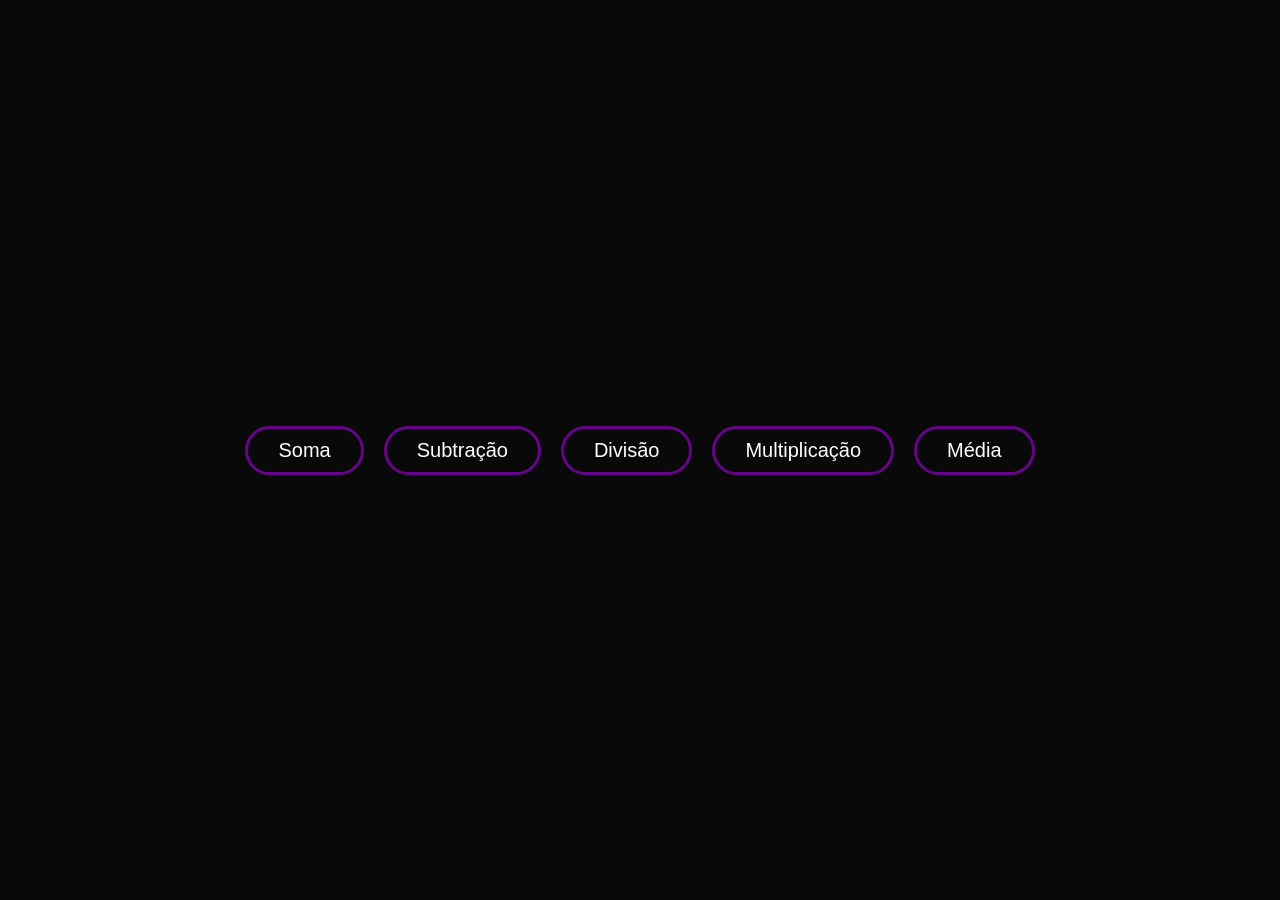
<file: exercicio01/index.html>
<!DOCTYPE html>
<html lang="en">

<head>
    <meta charset="UTF-8">
    <meta name="viewport" content="width=device-width, initial-scale=1.0">
    <title>Menu</title>
    <link rel="stylesheet" href="style.css">
</head>
<body>
    <button onclick="window.location.href='soma.html'">Soma</button>
    <button onclick="window.location.href='subtracao.html'">Subtração</button>
    <button onclick="window.location.href='divisao.html'">Divisão</button>
    <button onclick="window.location.href='multiplicacao.html'">Multiplicação</button>
    <button onclick="window.location.href='media.html'">Média</button>

</body>

</html>
</file>
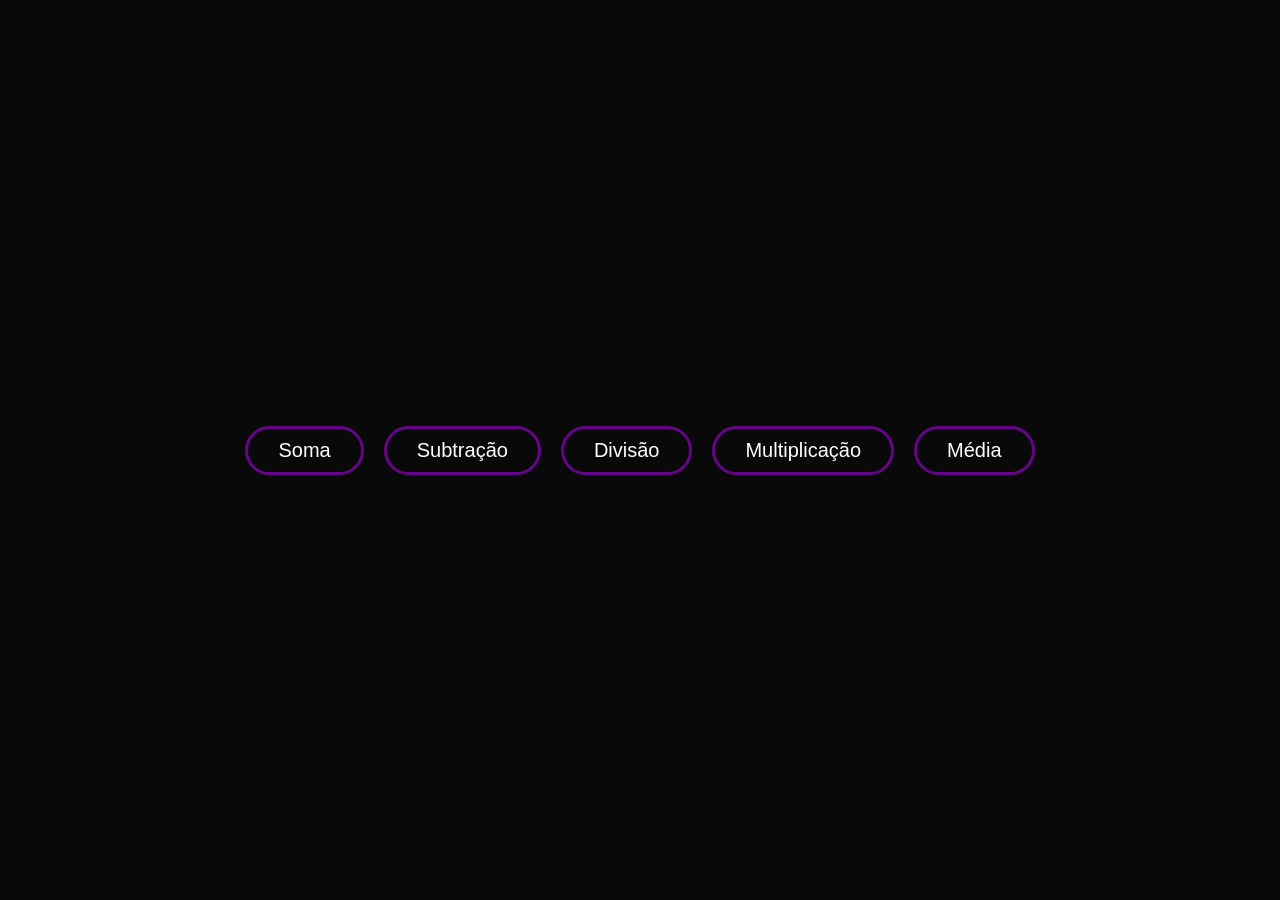
<file: sala04tds/exercicio01/index.html>
<!DOCTYPE html>
<html lang="en">

<head>
    <meta charset="UTF-8">
    <meta name="viewport" content="width=device-width, initial-scale=1.0">
    <title>Menu</title>
    <link rel="stylesheet" href="style.css">
</head>
<body>
    <button onclick="window.location.href='soma.html'">Soma</button>
    <button onclick="window.location.href='subtracao.html'">Subtração</button>
    <button onclick="window.location.href='divisao.html'">Divisão</button>
    <button onclick="window.location.href='multiplicacao.html'">Multiplicação</button>
    <button onclick="window.location.href='media.html'">Média</button>

</body>

</html>
</file>
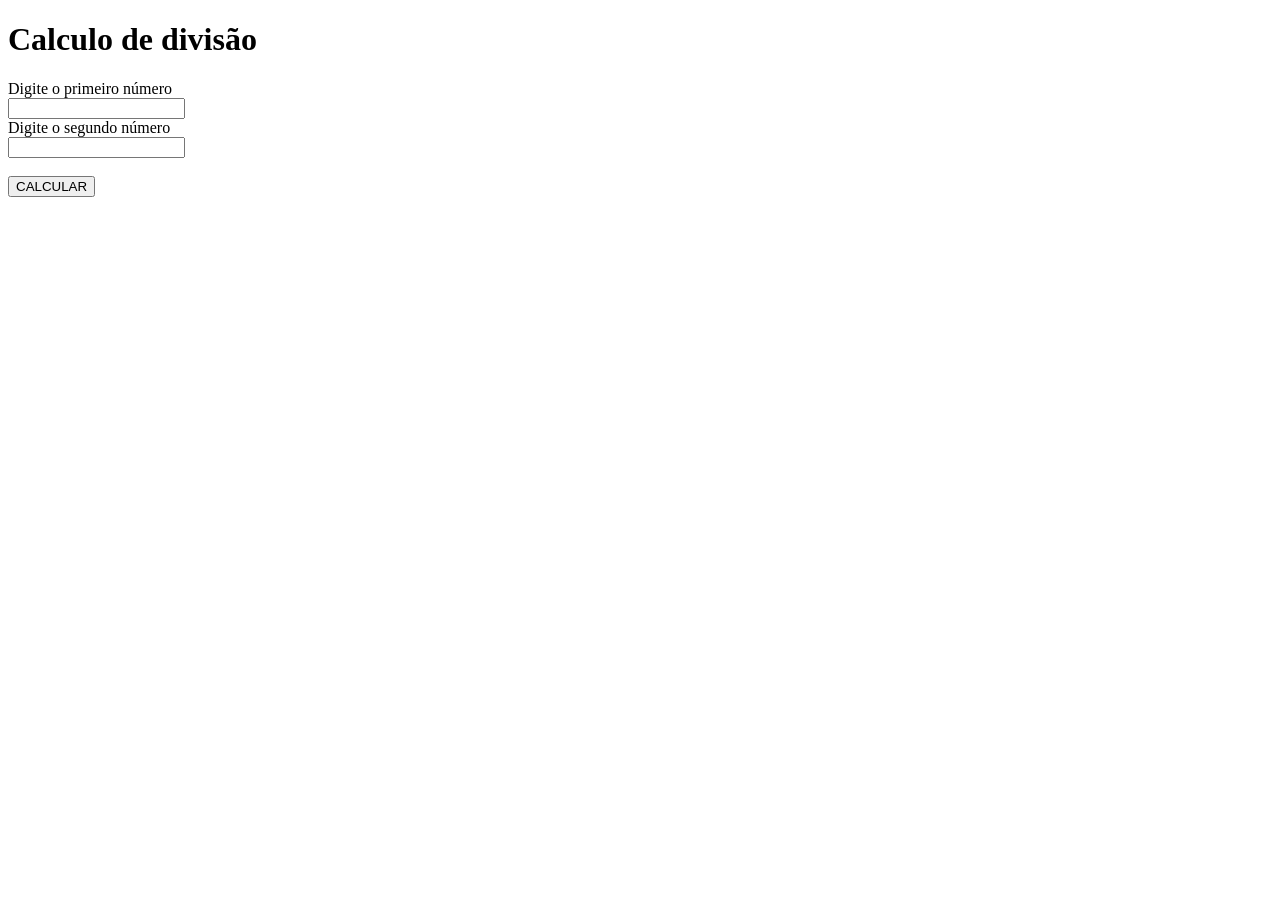
<file: exercicio01/divisao.html>
<!DOCTYPE html>
<html lang="en">
<head>
    <meta charset="UTF-8">
    <meta name="viewport" content="width=device-width, initial-scale=1.0">
    <title>Divisão</title>
</head>
<body>
    <h1>Calculo de divisão</h1>
    <label for="n3">Digite o primeiro número</label><br>
    <input id="n3" type="number"><br>
    <label for="n4">Digite o segundo número</label><br>
    <input id="n4" type="number"><br><br>
    <button onclick="div()">CALCULAR</button>
      <h2 id="respDiv"></h2>
    <script src="script.js"></script>
</body>
</html>
</file>
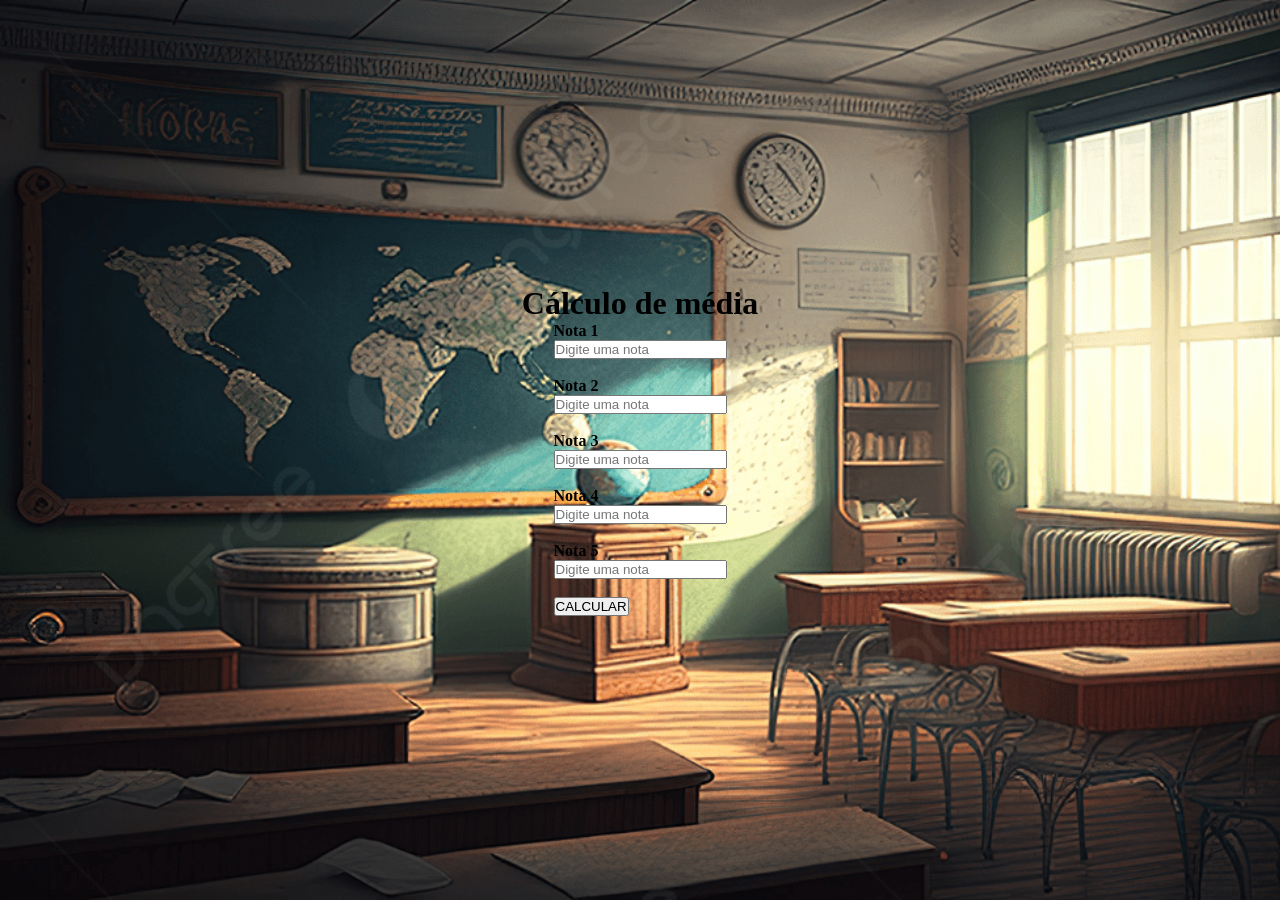
<file: exercicio01/media.html>
<!DOCTYPE html>
<html lang="en">

<head>
    <meta charset="UTF-8">
    <meta name="viewport" content="width=device-width, initial-scale=1.0">
    <title>Média</title>
    <link rel="stylesheet" href="mediaStyle.css">
</head>
<body class="background">
    <h1>Cálculo de média</h1>
    <div class="container">
        <label for="m1">Nota 1</label><br>
        <input id="m1" type="number" placeholder="Digite uma nota"><br><br>
        <label for="m2">Nota 2</label><br>
        <input id="m2" type="number" placeholder="Digite uma nota"><br><br>
        <label for="m3">Nota 3</label><br>
        <input id="m3" type="number" placeholder="Digite uma nota"><br><br>
        <label for="m4">Nota 4</label><br>
        <input id="m4" type="number" placeholder="Digite uma nota"><br><br>
        <label for="m5">Nota 5</label><br>
        <input id="m5" type="number" placeholder="Digite uma nota"><br><br>
        <button onclick="media()">CALCULAR</button>
    </div>
    <h2 id="media"></h2>
    <script src="script.js"></script>
</body>
</html>
</file>
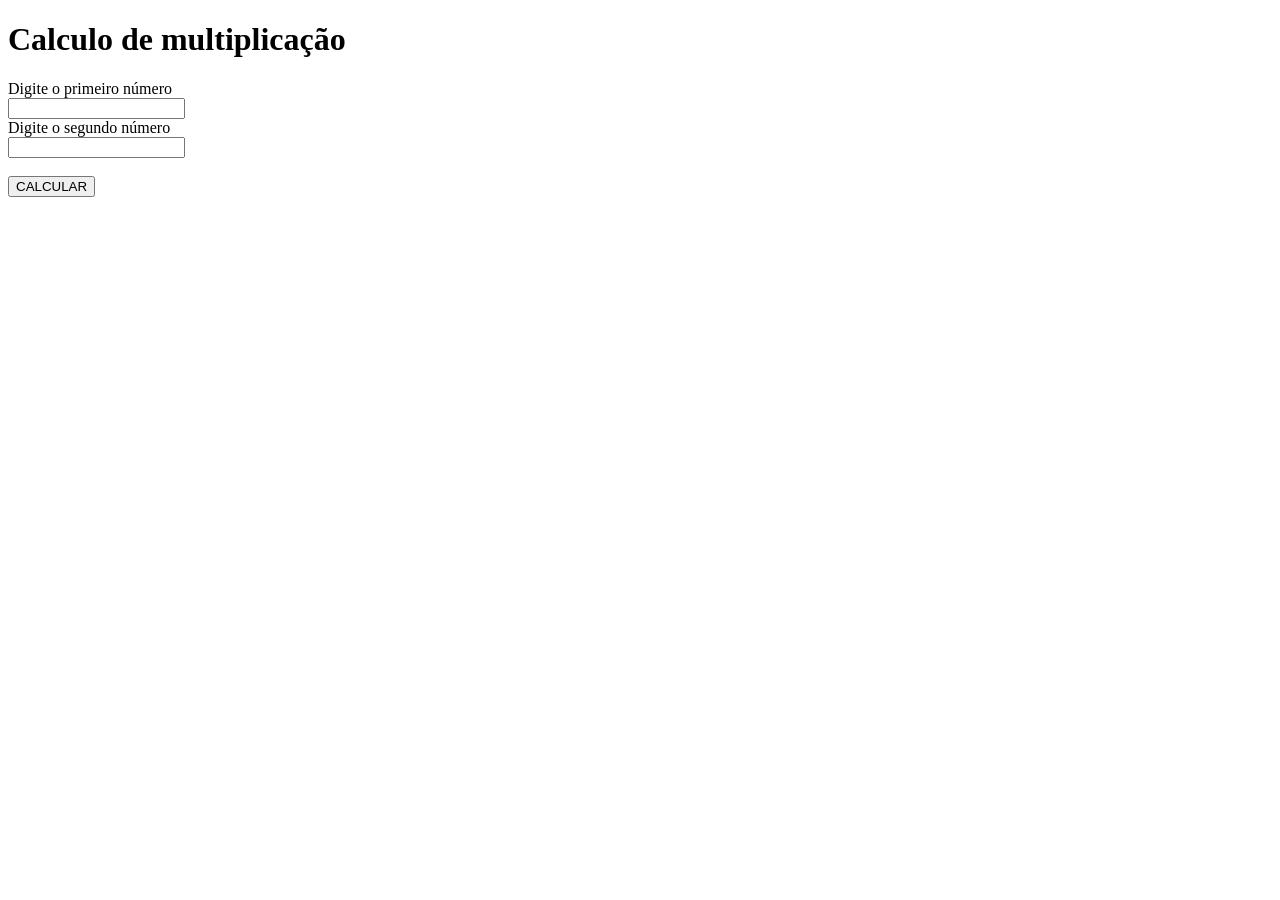
<file: exercicio01/multiplicacao.html>
<!DOCTYPE html>
<html lang="en">
<head>
    <meta charset="UTF-8">
    <meta name="viewport" content="width=device-width, initial-scale=1.0">
    <title>Multiplicação</title>
</head>
<body>
    <h1>Calculo de multiplicação</h1>
    <label for="n5">Digite o primeiro número</label><br>
    <input id="n5" type="number"><br>
    <label for="n6">Digite o segundo número</label><br>
    <input id="n6" type="number"><br><br>
    <button onclick="multi()">CALCULAR</button>
    <h2 id="respMulti"></h2>
    <script src="script.js"></script>
</body>
</html>
</file>
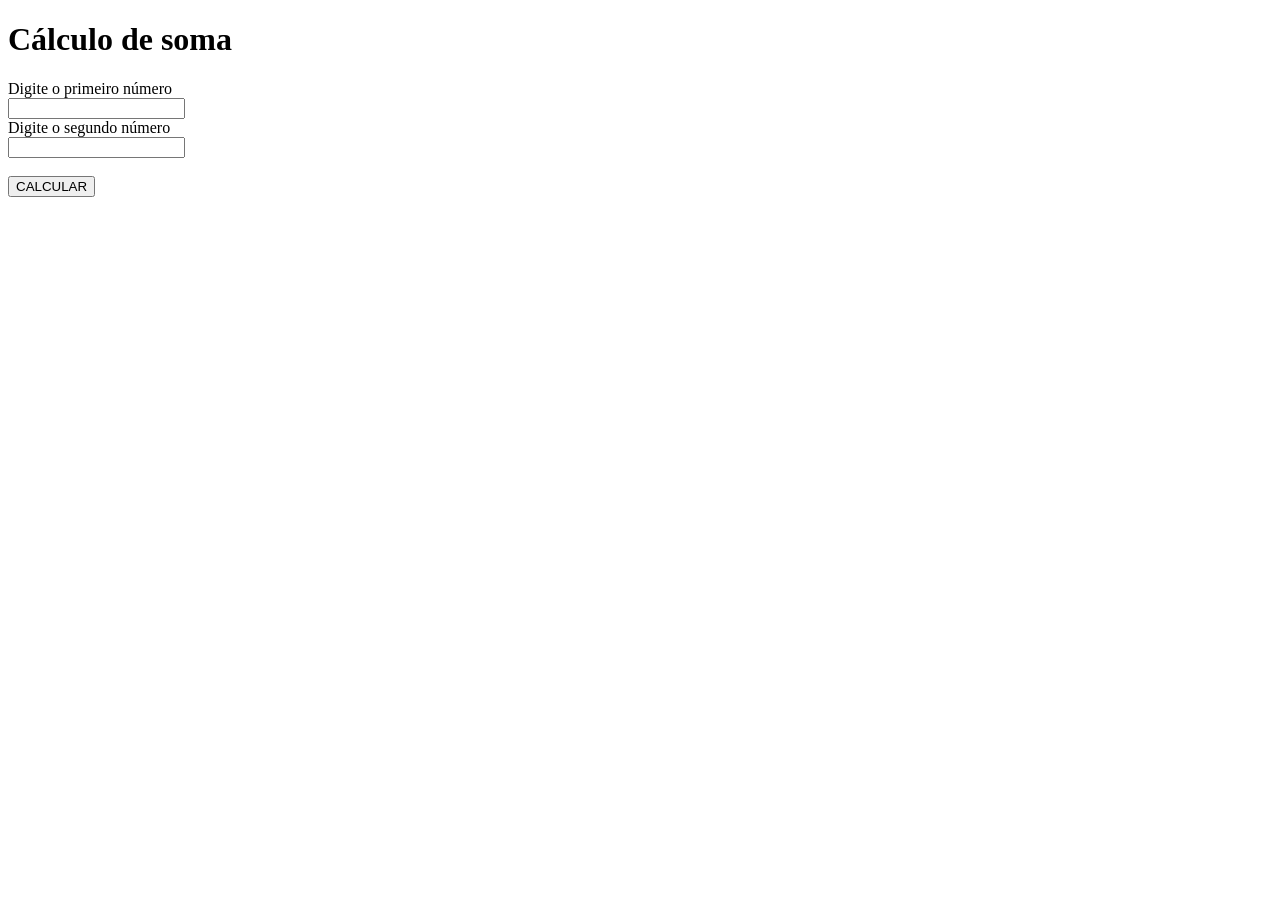
<file: exercicio01/soma.html>
<!DOCTYPE html>
<html lang="en">
<head>
    <meta charset="UTF-8">
    <meta name="viewport" content="width=device-width, initial-scale=1.0">
    <title>Soma</title>
</head>
<body>
    <h1>Cálculo de soma</h1>
    <label for="n1">Digite o primeiro número</label><br>
    <input id="n1" type="number"><br>
    <label for="n2">Digite o segundo número</label><br>
    <input id="n2" type="number"><br><br>
    <button onclick="soma()">CALCULAR</button>
    <h2 id="resposta"></h2>
    <script src="script.js"></script>
</body>
</html>
</file>
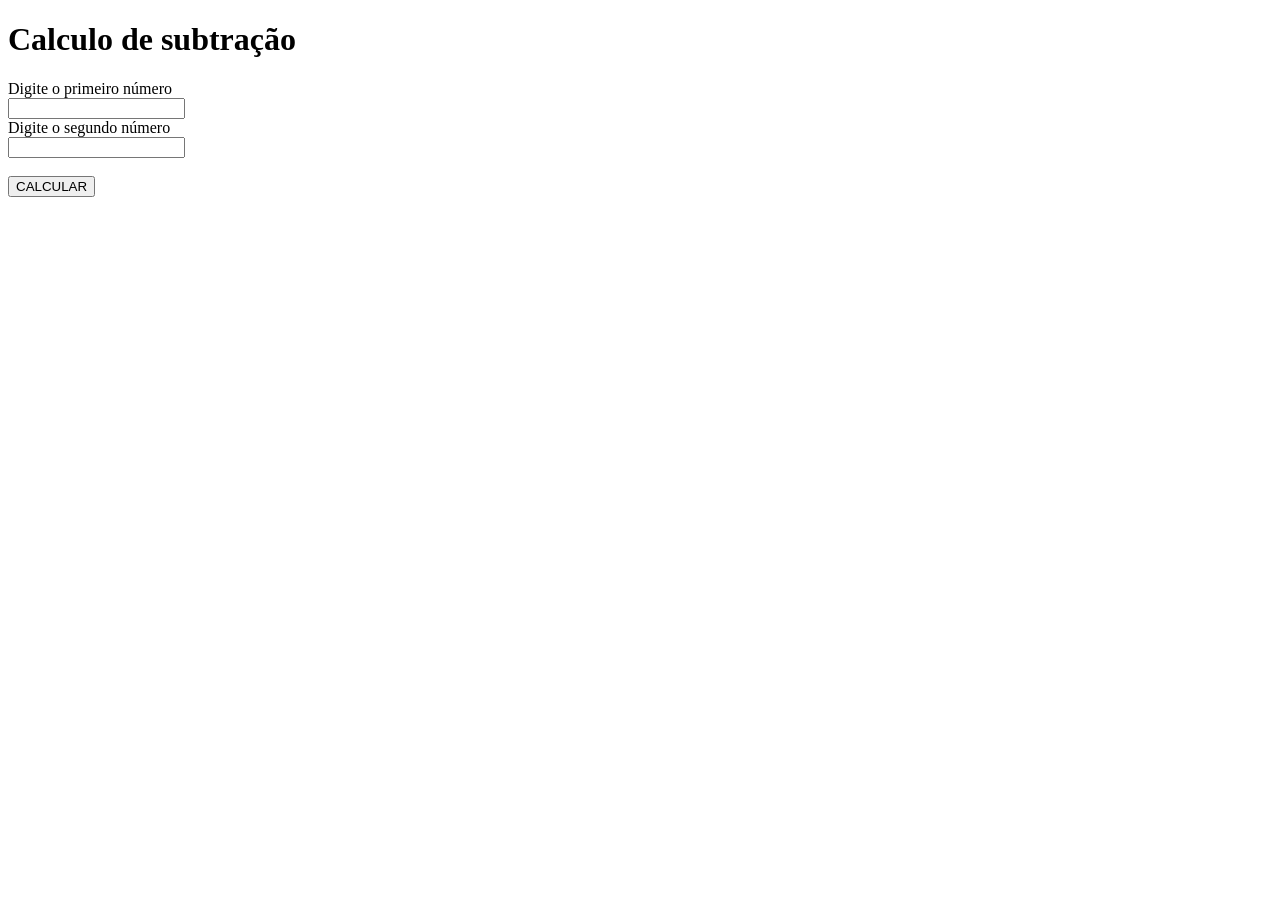
<file: exercicio01/subtracao.html>
<!DOCTYPE html>
<html lang="en">
<head>
    <meta charset="UTF-8">
    <meta name="viewport" content="width=device-width, initial-scale=1.0">
    <title>Subtração</title>
</head>
<body>
    <h1>Calculo de subtração</h1>
    <label for="n7">Digite o primeiro número</label><br>
    <input id="n7" type="number"><br>
    <label for="n8">Digite o segundo número</label><br>
    <input id="n8" type="number"><br><br>
    <button onclick="sub()">CALCULAR</button>
    <h2 id="respSub"></h2>
    <script src="script.js"></script>
</body>
</html>
</file>
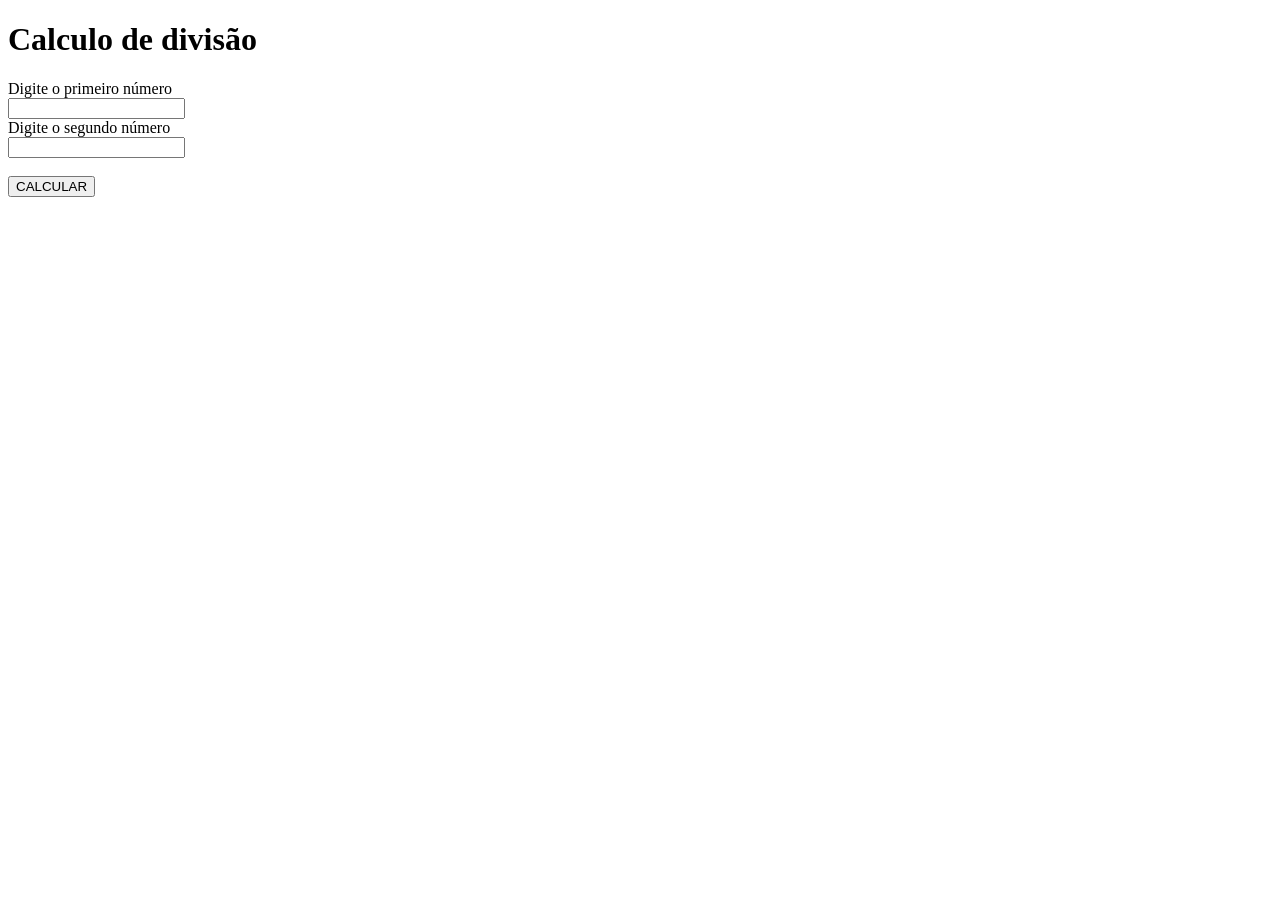
<file: sala04tds/exercicio01/divisao.html>
<!DOCTYPE html>
<html lang="en">
<head>
    <meta charset="UTF-8">
    <meta name="viewport" content="width=device-width, initial-scale=1.0">
    <title>Divisão</title>
</head>
<body>
    <h1>Calculo de divisão</h1>
    <label for="n3">Digite o primeiro número</label><br>
    <input id="n3" type="number"><br>
    <label for="n4">Digite o segundo número</label><br>
    <input id="n4" type="number"><br><br>
    <button onclick="div()">CALCULAR</button>
      <h2 id="respDiv"></h2>
    <script src="script.js"></script>
</body>
</html>
</file>
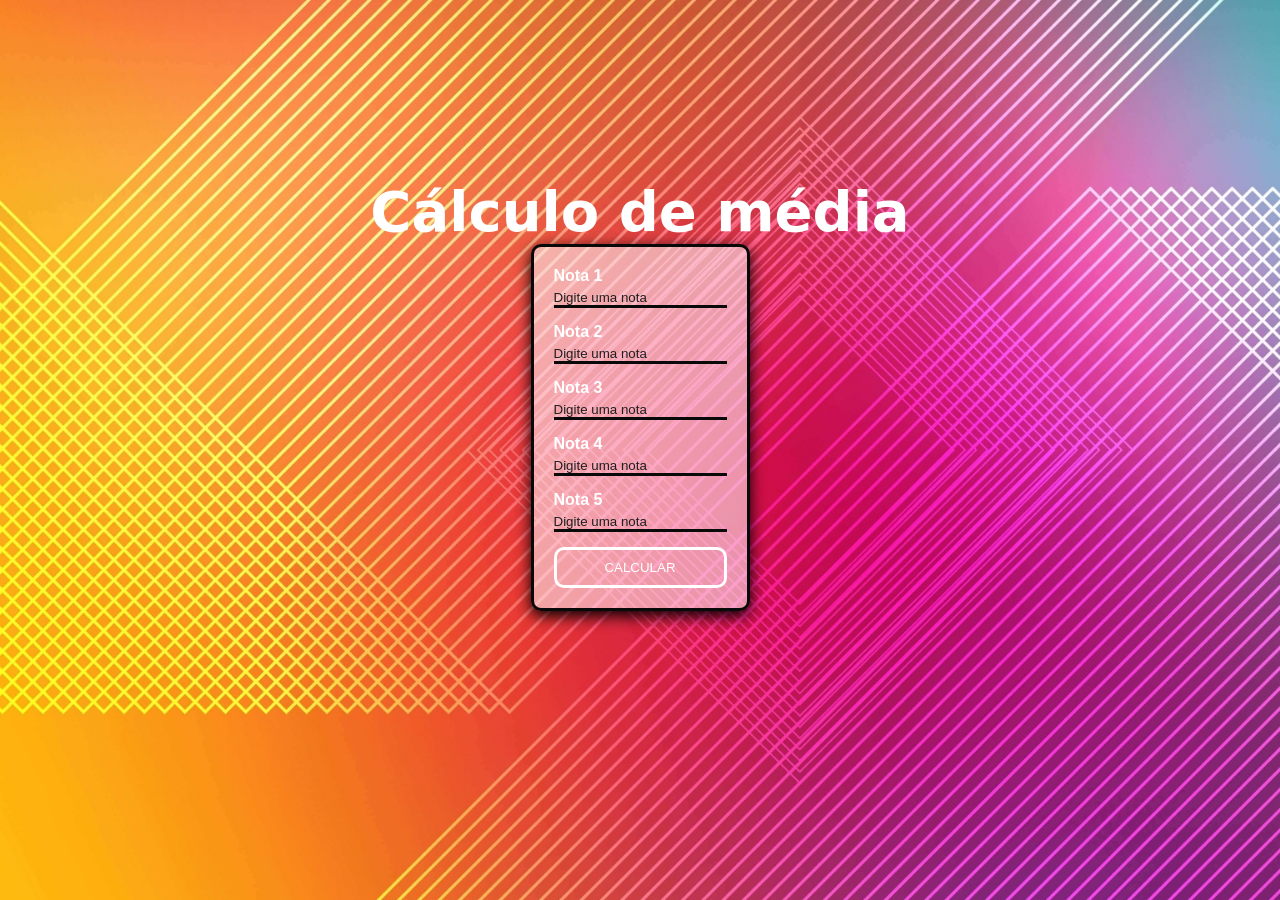
<file: sala04tds/exercicio01/media.html>
<!DOCTYPE html>
<html lang="en">

<head>
    <meta charset="UTF-8">
    <meta name="viewport" content="width=device-width, initial-scale=1.0">
    <title>Média</title>
    <link rel="stylesheet" href="mediaStyle.css">
</head>
<body class="background">
    <h1>Cálculo de média</h1>
    <div class="container">
        <label for="m1">Nota 1</label>
        <input id="m1" type="number" placeholder="Digite uma nota">
        <label for="m2">Nota 2</label>
        <input id="m2" type="number" placeholder="Digite uma nota">
        <label for="m3">Nota 3</label>
        <input id="m3" type="number" placeholder="Digite uma nota">
        <label for="m4">Nota 4</label>
        <input id="m4" type="number" placeholder="Digite uma nota">
        <label for="m5">Nota 5</label>
        <input id="m5" type="number" placeholder="Digite uma nota">
        <button class="btn" onclick="media()">CALCULAR</button>
    </div>
    <h2 id="media"></h2>
    <script src="script.js"></script>
</body>
</html>
</file>
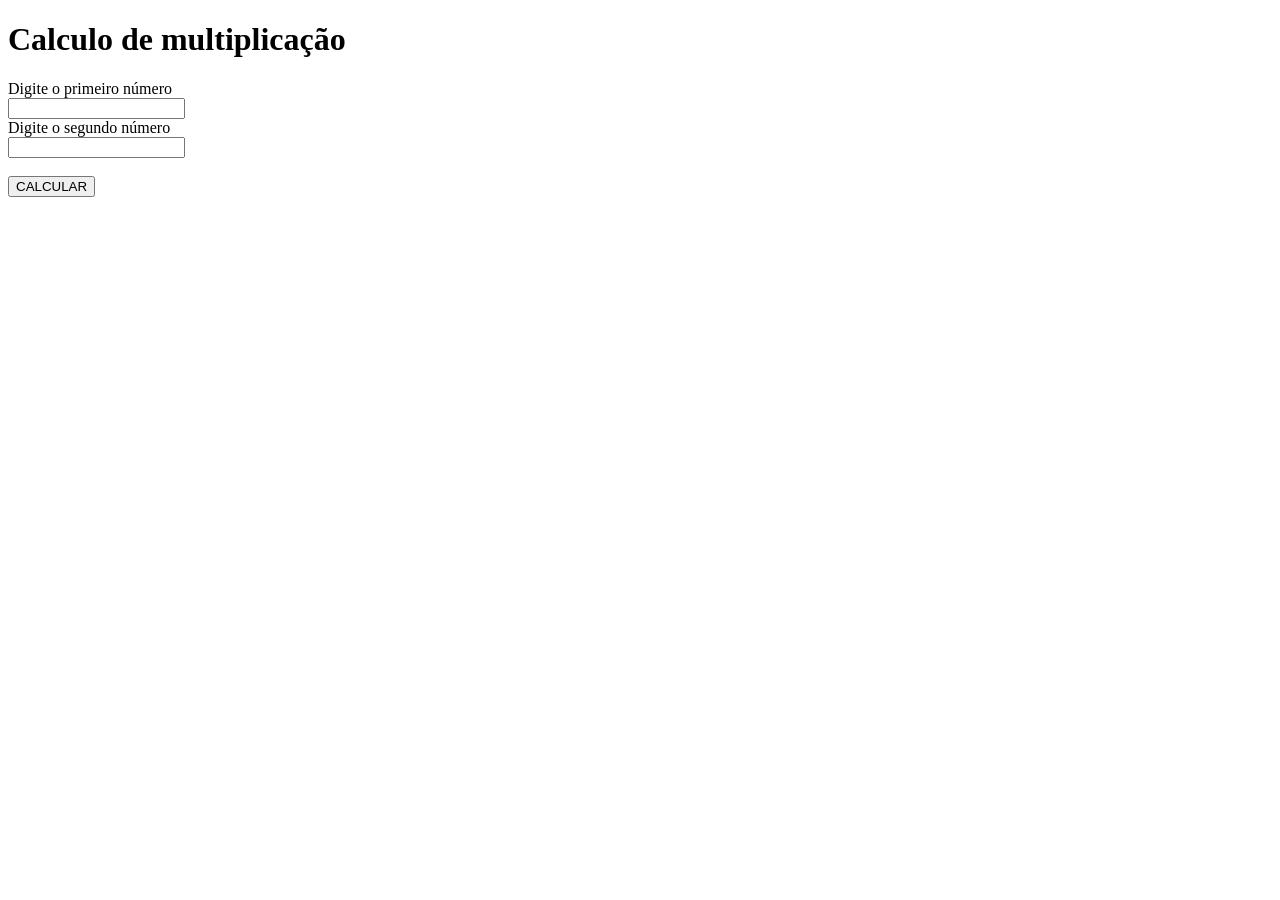
<file: sala04tds/exercicio01/multiplicacao.html>
<!DOCTYPE html>
<html lang="en">
<head>
    <meta charset="UTF-8">
    <meta name="viewport" content="width=device-width, initial-scale=1.0">
    <title>Multiplicação</title>
</head>
<body>
    <h1>Calculo de multiplicação</h1>
    <label for="n5">Digite o primeiro número</label><br>
    <input id="n5" type="number"><br>
    <label for="n6">Digite o segundo número</label><br>
    <input id="n6" type="number"><br><br>
    <button onclick="multi()">CALCULAR</button>
    <h2 id="respMulti"></h2>
    <script src="script.js"></script>
</body>
</html>
</file>
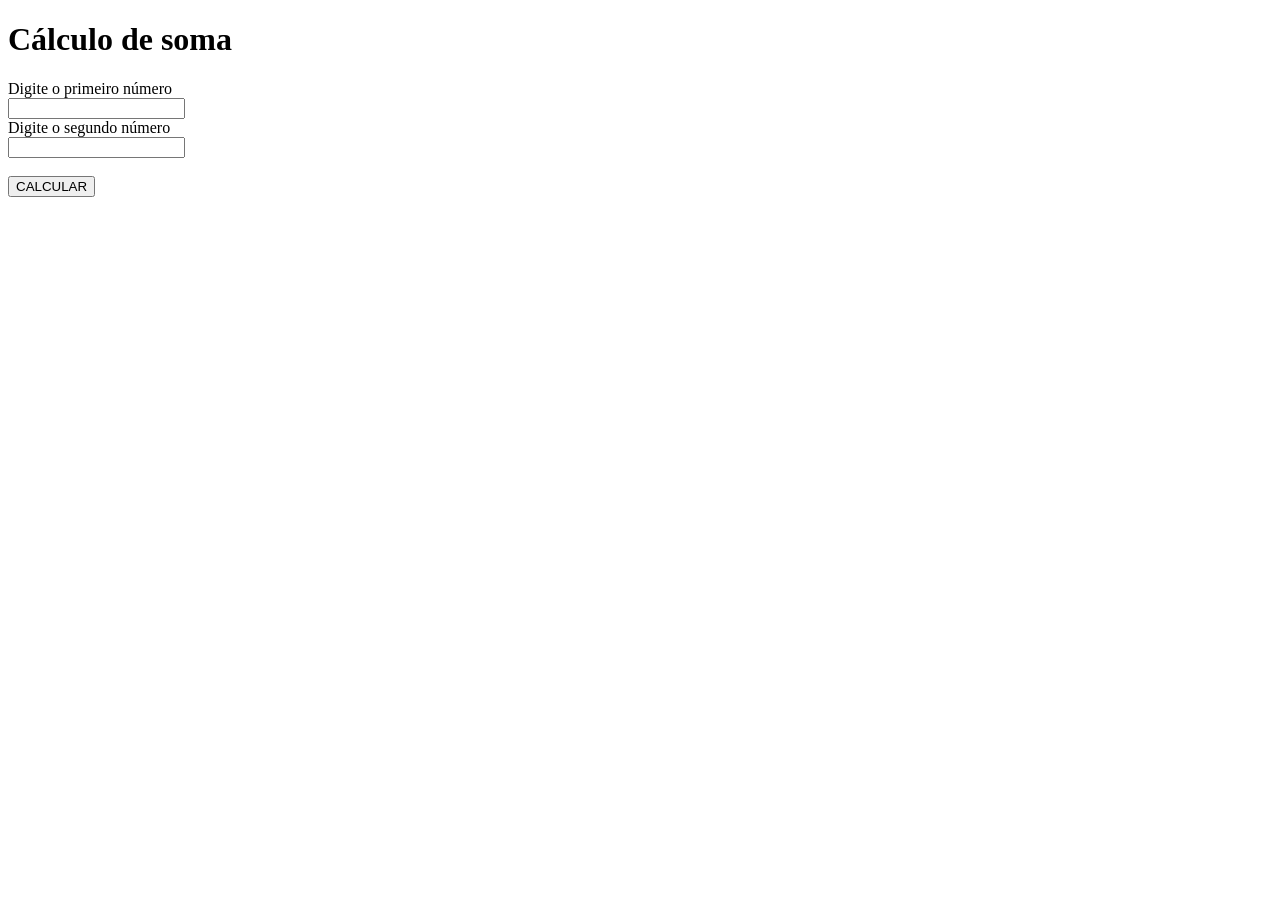
<file: sala04tds/exercicio01/soma.html>
<!DOCTYPE html>
<html lang="en">
<head>
    <meta charset="UTF-8">
    <meta name="viewport" content="width=device-width, initial-scale=1.0">
    <title>Soma</title>
</head>
<body>
    <h1>Cálculo de soma</h1>
    <label for="n1">Digite o primeiro número</label><br>
    <input id="n1" type="number"><br>
    <label for="n2">Digite o segundo número</label><br>
    <input id="n2" type="number"><br><br>
    <button onclick="soma()">CALCULAR</button>
    <h2 id="resposta"></h2>
    <script src="script.js"></script>
</body>
</html>
</file>
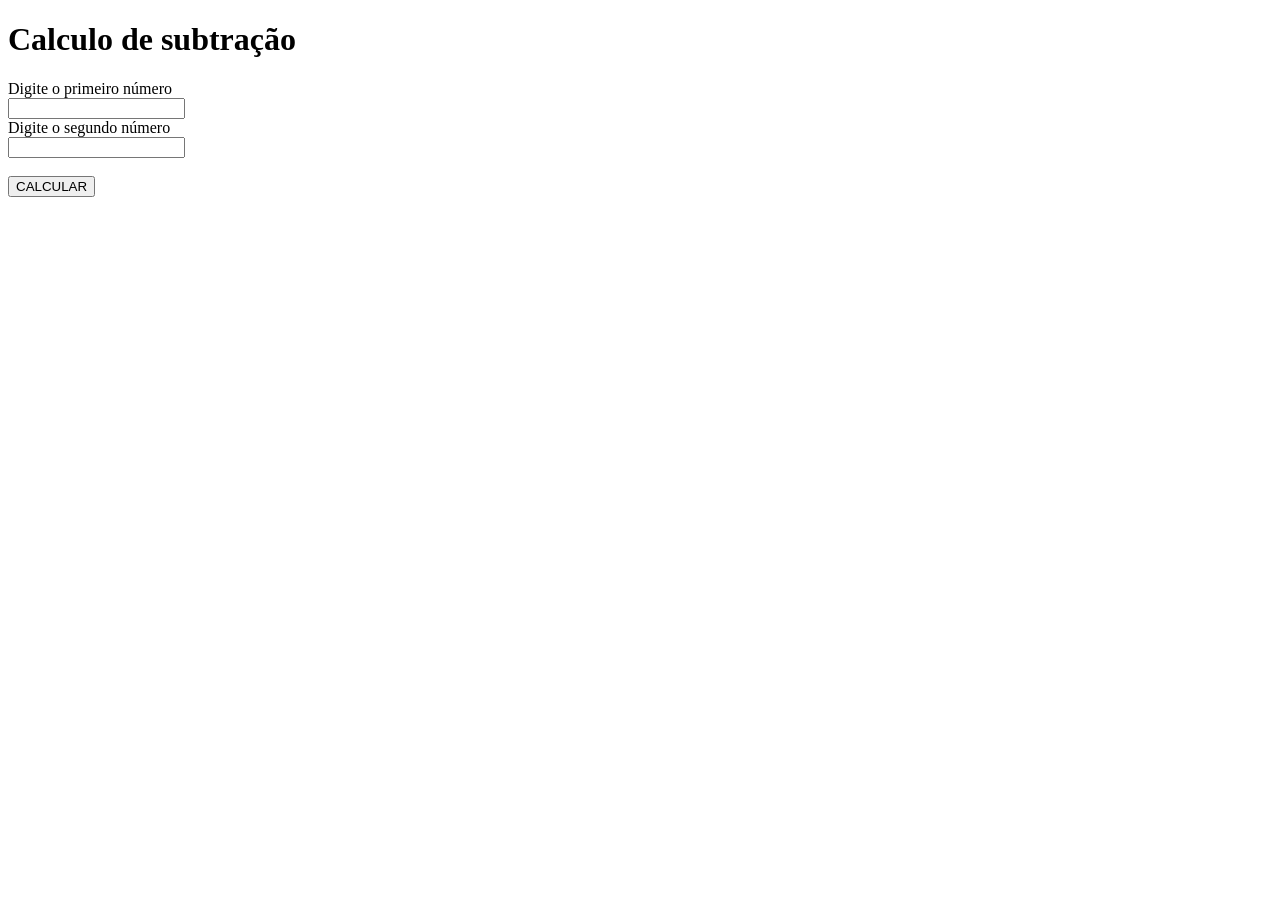
<file: sala04tds/exercicio01/subtracao.html>
<!DOCTYPE html>
<html lang="en">
<head>
    <meta charset="UTF-8">
    <meta name="viewport" content="width=device-width, initial-scale=1.0">
    <title>Subtração</title>
</head>
<body>
    <h1>Calculo de subtração</h1>
    <label for="n7">Digite o primeiro número</label><br>
    <input id="n7" type="number"><br>
    <label for="n8">Digite o segundo número</label><br>
    <input id="n8" type="number"><br><br>
    <button onclick="sub()">CALCULAR</button>
    <h2 id="respSub"></h2>
    <script src="script.js"></script>
</body>
</html>
</file>
<file: exercicio01/style.css>
* {
    padding: 0;
    margin: 0;
}

body {
    background-color: #090909;
    display: flex;
    align-items: center;
    justify-content: center;
    height: 100vh;
    gap: 20px;
}

button {
    color: #fff;
    background-color: transparent;
    border: none;
    border: 3px solid #650488;
    padding: 10px 30px;
    border-radius: 999px;
    transition: 200ms all linear;
    font-size: 20px;
}

button:hover {
    cursor: pointer;
    border: 3px solid #650488;
    background-color: #650488;
    box-shadow: rgba(169, 46, 240, 0.4) -5px 5px, rgba(156, 46, 240, 0.3) -10px 10px, rgba(214, 46, 240, 0.2) -15px 15px, rgba(240, 46, 170, 0.1) -20px 20px, rgba(230, 46, 240, 0.05) -25px 25px;
}
</file>
<file: sala04tds/exercicio01/style.css>
* {
    padding: 0;
    margin: 0;
}

body {
    background-color: #090909;
    display: flex;
    align-items: center;
    justify-content: center;
    height: 100vh;
    gap: 20px;
}

button {
    color: #fff;
    background-color: transparent;
    border: none;
    border: 3px solid #650488;
    padding: 10px 30px;
    border-radius: 999px;
    transition: 200ms all linear;
    font-size: 20px;
}

button:hover {
    cursor: pointer;
    border: 3px solid #650488;
    background-color: #650488;
    box-shadow: rgb(85, 91, 255) 0px 0px 0px 3px, rgb(31, 193, 27) 0px 0px 0px 6px, rgb(255, 217, 19) 0px 0px 0px 9px, rgb(255, 156, 85) 0px 0px 0px 12px, rgb(255, 85, 85) 0px 0px 0px 15px;
}
</file>
<file: exercicio01/mediaStyle.css>
*{
    padding: 0;
    margin: 0;
    box-sizing: border-box;
}

.background{
    background-image: url('./images/bg.jpg');
    background-repeat: no-repeat;
    background-size: cover;
    display: flex;
    flex-direction: column;
    align-items: center;
    justify-content: center;
    font-weight: bold;
    height: 100vh;
}
</file>
<file: sala04tds/exercicio01/mediaStyle.css>
*{
    padding: 0;
    margin: 0;
    box-sizing: border-box;
}

.background{
    background-image: url('./images/colorbg.jpg');
    background-repeat: no-repeat;
    background-size: cover;
    display: flex;
    flex-direction: column;
    align-items: center;
    justify-content: center;
    font-weight: bold;
    height: 100vh;
    font-family: "Roboto", sans-serif;
}

.container{
    background-color: #ffffff8c;
    display: flex;
    flex-direction: column;
    align-items: center;
    justify-content: center;
    gap: 15px;
    padding: 20px;
    box-shadow: rgb(0,0,0) 0px 5px 15px;
    border-radius: 10px;
    border: 3px solid #090909;
    animation: top 1s linear;
}

@keyframes top {
    0%{
        transform: translateY(100px);
        opacity: 0;
    }
    100%{
        opacity: 1;
    }
}

h1{
    color: #fff;
    font-size: 56px;
    font-family: "Bitcount Prop Double", system-ui;
    animation: bottom 1s linear;
}

@keyframes bottom {
    0%{
        transform: translateY(-100px);
        opacity: 0;
    }
    100%{
        opacity: 1;
    }
}
label {
    text-align: left;
    width: 100%;
    margin-bottom: -10px;
    color: #fff;
}

input {
    background-color: transparent;
    border: none;
    border-bottom: 3px solid #090909;
    font-weight: bold;
}


input::placeholder {
    color: #1f1f1f;
    font-weight: lighter;
}

input:focus {
    outline: none;
}

.btn {
    padding: 10px;
    border: none;
    border: 3px solid white;
    color: #fff;
    background: transparent;
    transition: all 200ms ease-in-out;
    border-radius: 10px;
    width: 100%;
}

.btn:hover {
    background: #fff;
    cursor: pointer;
    color: #090909;
}

#media{
    font-size: 36px;
    border-radius: 100%;
    width: 100px;
    height: 100px;
    margin-top: 10px;
    display: flex;
    align-items: center;
    justify-content: center;
}
</file>
